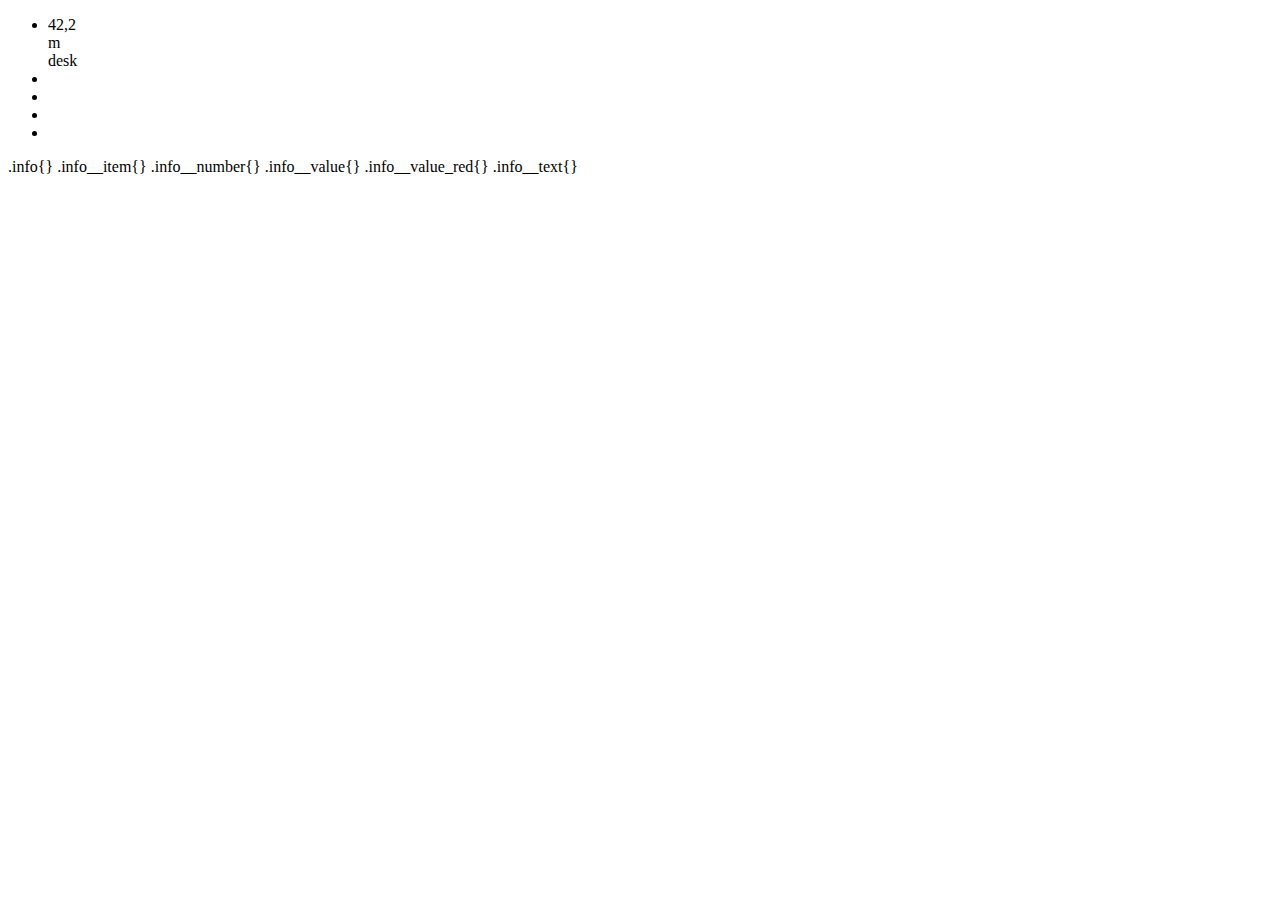
<file: BEM try.html>
<!DOCTYPE html>
<html lang="en">
<head>
    <meta charset="UTF-8">
    <title><h1><BEM></h1></title>
</head>
<body>
    <ul class="info">
        <li class="info__item">
            <div class="info__number">42,2</div>
            <div class="info__value info__value_red">m</div>
            <div class="info__text">desk</div>
        </li>
        <li class="info__item">
            <div class="info__number"></div>
            <div class="info__value"></div>
            <div class="info__text"></div>
        </li>
        <li class="info__item">
            <div class="info__number"></div>
            <div class="info__value"></div>
            <div class="info__text"></div>
        </li>
        <li class="info__item">
            <div class="info__number"></div>
            <div class="info__value"></div>
            <div class="info__text"></div>
        </li>
        <li class="info__item">
            <div class="info__number"></div>
            <div class="info__value"></div>
            <div class="info__text"></div>
        </li>
    </ul>
</body>
</html>

.info{}
.info__item{}
.info__number{}
.info__value{}
.info__value_red{}
.info__text{}
</file>
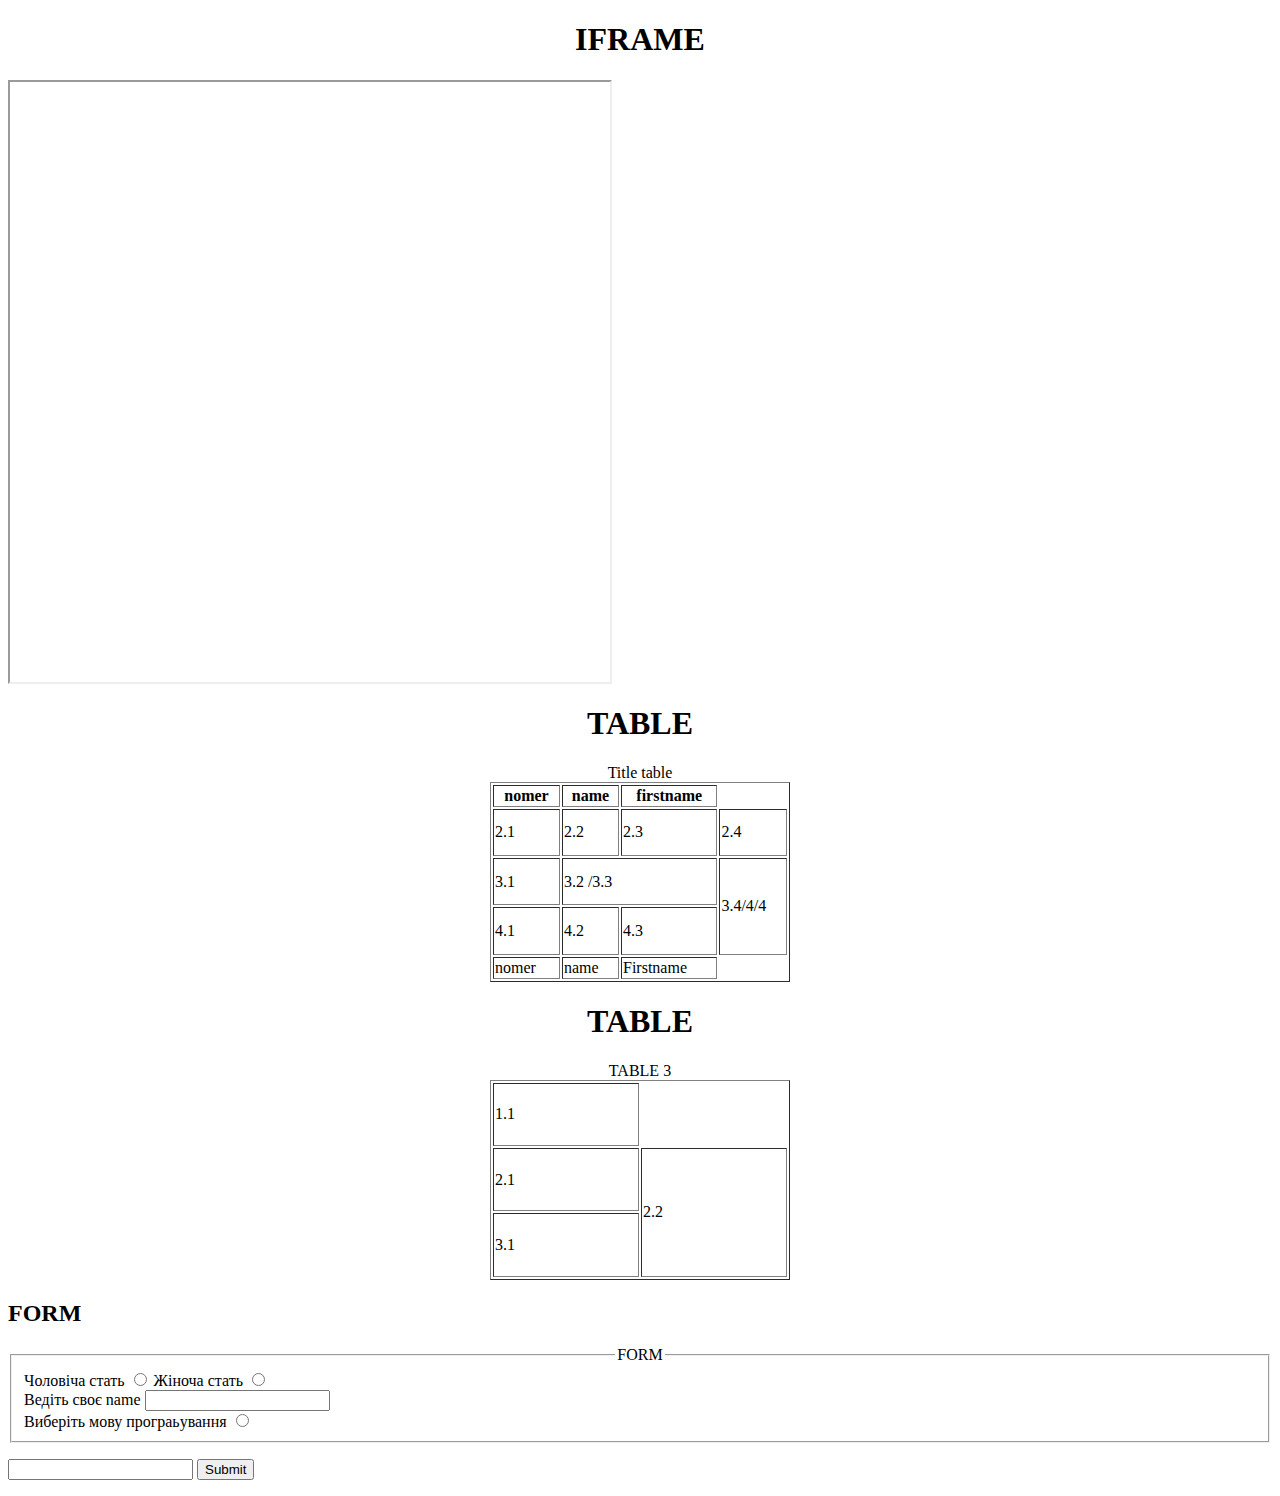
<file: exmple1.html>
﻿<!DOCTYPE html>
<html lang="en">
<head>
  <meta charset="UTF-8">
  <title>tablucja</title>
</head>
<body>
  <div>
 <h1 align="center" >IFRAME</h1>
 <iframe src="http://www.radioroks.ua/" width="600" height="600" align="center"> </iframe>
 </div>

  <h1 align="center" >TABLE</h1>
<!--table-->
<table border="1" width="300" height="200" align="center">
<h2><caption> Title table</caption></h2>
<thead>
  <tr>
    <th>nomer</th>
    <th>name</th>
    <th>firstname</th>
  </tr>

</thead>
<tbody>

  <tr>
    <td>2.1</td>
    <td>2.2</td>
    <td>2.3</td>
    <td>2.4</td>
  </tr>
  <tr>
    <td>3.1</td>
    <td colspan="2">3.2 /3.3</td>
    <td rowspan="2">3.4/4/4</td>
    
  </tr>
  <tr>
    <td>4.1</td>
    <td>4.2</td>
    <td>4.3</td>
    
  </tr>
  <tfoot>
    <tr>
    <td>nomer</td>
    <td>name</td>
    <td>Firstname</td>
  </tr></tfoot>
  </tbody>

  </table>  
  <h1 align="center" >TABLE</h1>
<!--table-->
<table border="1" width="300" height="200" align="center">
<h2><caption> TABLE 3 </caption></h2>
<tbody> 
  <tr>
    <td>1.1</td>
  </tr>
  <tr> 
    <td>2.1</td>
    <td rowspan="2">2.2</td>
  </tr>
  <tr>
    <td>3.1</td>
  </tr>
  </tbody>
  </table>   
<h2> FORM </h2>
<fieldset>
  <legend align="center">FORM</legend>
  <form action="" name="registerform" method="GET">
   <div>
     <label for="focusSex" > Чоловіча стать</label>
     <input type="radio" name="userSex" id="focusSexMan" value="man"> 
     <label for="focusSex" > Жіноча стать</label>
     <input type="radio" name="userSex" id="focusSexWoman" value="Woman">  
</div>
<div>
     <label for="focusname" > Ведіть своє  name</label>
     <input type="text" name="username" value=""id="focusname"> 
</div>
<div>
     <label for="focusSelect" > Виберіть мову програьування</label>
     <input type="radio" name="userLang" value=""id="focusSelect"> 
</div>
</form>  
</fieldset>                                          
</body>
</html>

<!DOCTYPE html>
 <html>
  <head>
  <meta charset="utf-8">
  <title>Формы</title>
 </head>
 <body>
  <form>
   <p><input name="a"> <input type="submit"></p>
  </form>
 </body>
</html>
</file>
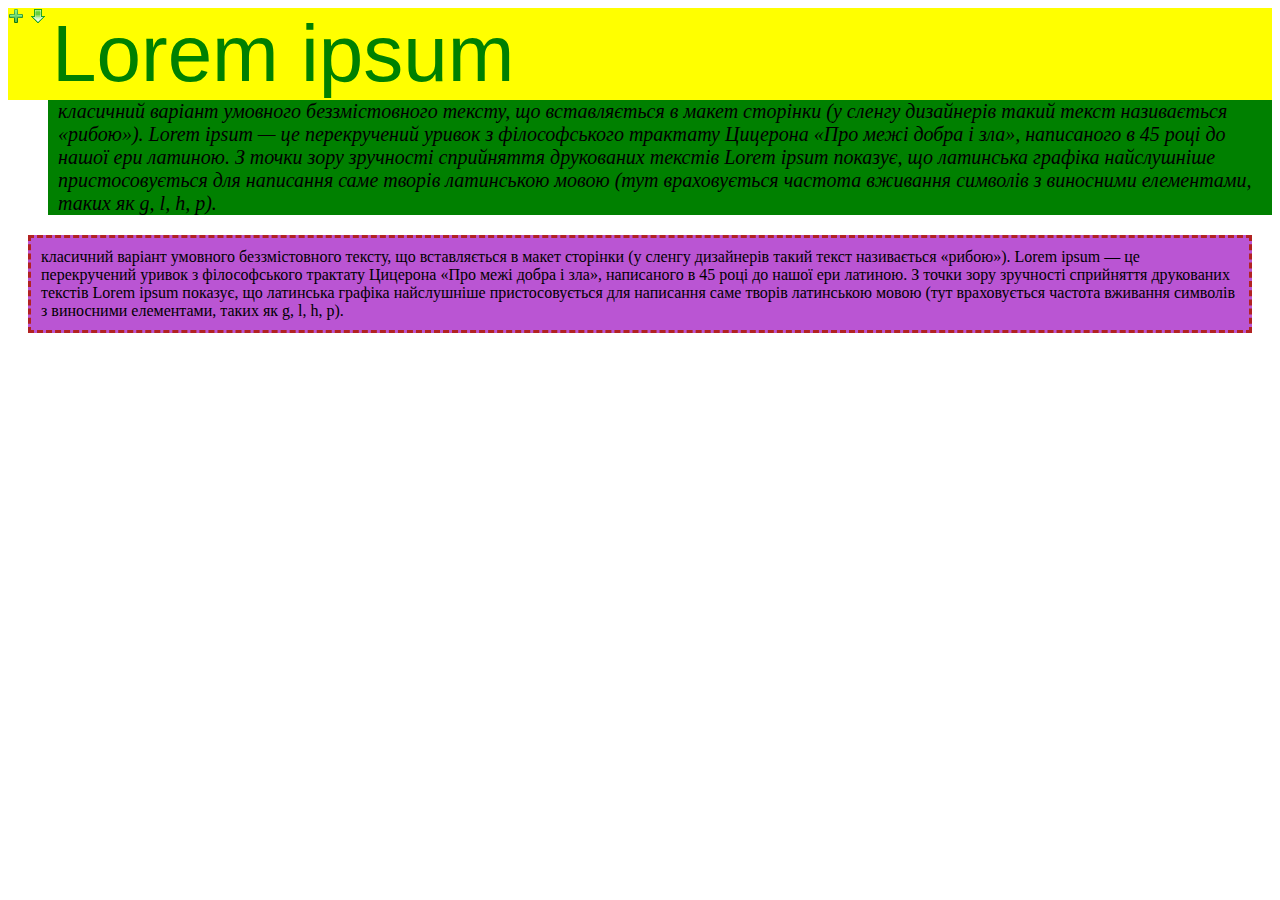
<file: css/sprite.html>
<!DOCTYPE HTML5>
<html>
<head>
  <link rel="stylesheet" type="text/css" href="./sprite.css" />
</head>
<body>
  <div class="icon plus"></div>

  <div class="  icon load down"></div>
  <div>
    <div class="title">  Lorem ipsum </div>
    
    <div class="text"> класичний варіант умовного беззмістовного тексту, що вставляється в макет сторінки (у сленгу дизайнерів такий текст називається «рибою»). Lorem ipsum — це перекручений уривок з філософського трактату Цицерона «Про межі добра і зла», написаного в 45 році до нашої ери латиною. З точки зору зручності сприйняття друкованих текстів Lorem ipsum показує, що латинська графіка найслушніше пристосовується для написання саме творів латинською мовою (тут враховується частота вживання символів з виносними елементами, таких як g, l, h, p).  </div> 
    <div class="example"> класичний варіант умовного беззмістовного тексту, що вставляється в макет сторінки (у сленгу дизайнерів такий текст називається «рибою»). Lorem ipsum — це перекручений уривок з філософського трактату Цицерона «Про межі добра і зла», написаного в 45 році до нашої ери латиною. З точки зору зручності сприйняття друкованих текстів Lorem ipsum показує, що латинська графіка найслушніше пристосовується для написання саме творів латинською мовою (тут враховується частота вживання символів з виносними елементами, таких як g, l, h, p).  </div>
    </div>
</body>
</html>
</file>
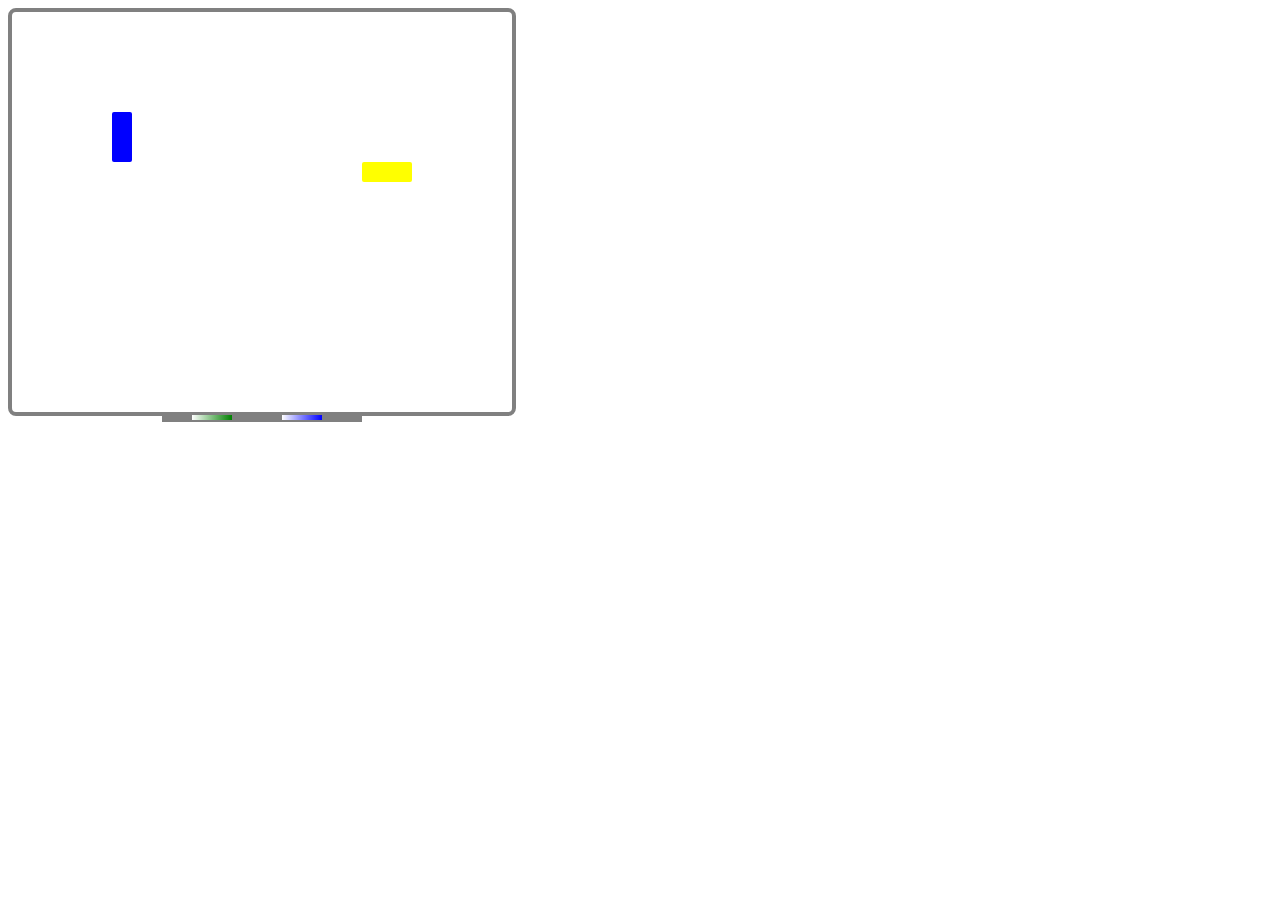
<file: prctice/practice.html>
<!DOCTYPE html>
<html lang="en">
<head>
    <meta charset="UTF-8">
      <link rel="stylesheet" href="./practice.css">
    <title>pRACTICE</title>
</head>
<body>
    <div class= "board">
        <div class="spanch1"></div>
        <div class="spanch2"></div>
        <div class="shelf">
        <div class="marker1"></div>
        <div class="marker2"></div>
        </div>
        
    </div>
</body>
</html>
</file>
<file: css/sprite.css>
.icon {
  height: 16px;
  width: 16px;
  display: block;
  float: left;
  margin: 0 6px 0 0;
  background: url('sprite.png') no-repeat;
}
.icon.none { background-position: 16px 16px; }

.icon.silver { background-position: 0px 0px; }
.icon.yellow { background-position: -16px 0px; }
.icon.red { background-position: -32px 0px; }
.icon.green { background-position: -48px 0px; }
.icon.blue { background-position: -64px 0px; }
.icon.load.down { background-position: -80px 0px; }
.icon.load.up { background-position: -96px 0px; }
.icon.blank { background-position: -112px 0px; }
.icon.page { background-position: -128px 0px; }
.icon.list { background-position: -144px 0px; }
.icon.image { background-position: -160px 0px; }
.icon.news { background-position: -176px 0px; }
.icon.notepad { background-position: -192px 0px; }
.icon.scroll { background-position: -208px 0px; }
.icon.print { background-position: -224px 0px; }
.icon.scissors { background-position: -240px 0px; }
.icon.article { background-position: -256px 0px; }
.icon.share.page { background-position: -272px 0px; }
.icon.share.folder { background-position: -288px 0px; }
.icon.share.image { background-position: -304px 0px; }

.icon.plus { background-position: 0px -16px; }
.icon.minus { background-position: -16px -16px; }
.icon.edit { background-position: -32px -16px; }
.icon.delete { background-position: -48px -16px; }
.icon.check { background-position: -64px -16px; }
.icon.pencil.yellow { background-position: -80px -16px; }
.icon.pencil.green { background-position: -96px -16px; }
.icon.eraser { background-position: -112px -16px; }
.icon.floppy.black { background-position: -128px -16px; }
.icon.floppy.blue { background-position: -144px -16px; }
.icon.db { background-position: -160px -16px; }
.icon.gear { background-position: -176px -16px; }
.icon.tools { background-position: -192px -16px; }
.icon.filter { background-position: -208px -16px; }
.icon.find { background-position: -224px -16px; }
.icon.search { background-position: -240px -16px; }
.icon.music { background-position: -256px -16px; }
.icon.compass { background-position: -272px -16px; }
.icon.put { background-position: -288px -16px; }
.icon.hd { background-position: -304px -16px; }

.icon.person.silver { background-position: 0px -32px; }
.icon.person.yellow { background-position: -16px -32px; }
.icon.person.red { background-position: -32px -32px; }
.icon.person.green { background-position: -48px -32px; }
.icon.person.blue { background-position: -64px -32px; }
.icon.home { background-position: -80px -32px; }
.icon.android { background-position: -96px -32px; }
.icon.phone { background-position: -112px -32px; }
.icon.fax { background-position: -128px -32px; }
.icon.sms { background-position: -144px -32px; }
.icon.mobile { background-position: -160px -32px; }
.icon.call { background-position: -176px -32px; }
.icon.world { background-position: -192px -32px; }
.icon.globe { background-position: -208px -32px; }
.icon.chain { background-position: -224px -32px; }
.icon.telnet { background-position: -240px -32px; }
.icon.icq { background-position: -256px -32px; }
.icon.gtalk { background-position: -272px -32px; }
.icon.skype { background-position: -288px -32px; }
.icon.properties { background-position: -304px -32px; }

.icon.portfolio { background-position: 0px -48px; }
.icon.folder.close { background-position: -16px -48px; }
.icon.folder.open { background-position: -32px -48px; }
.icon.puzzle.green { background-position: -48px -48px; }
.icon.puzzle.silver { background-position: -64px -48px; }
.icon.house { background-position: -80px -48px; }
.icon.office { background-position: -96px -48px; }
.icon.pointer { background-position: -112px -48px; }
.icon.download { background-position: -128px -48px; }
.icon.mallet { background-position: -144px -48px; }
.icon.scales { background-position: -160px -48px; }
.icon.court { background-position: -176px -48px; }
.icon.coins { background-position: -192px -48px; }
.icon.money { background-position: -208px -48px; }
.icon.card { background-position: -224px -48px; }
.icon.safe { background-position: -240px -48px; }
.icon.film { background-position: -256px -48px; }
.icon.cinema { background-position: -272px -48px; }
.icon.mic { background-position: -288px -48px; }
.icon.speaker { background-position: -304px -48px; }

.icon.talk { background-position: 0px -64px; }
.icon.msg { background-position: -16px -64px; }
.icon.chat { background-position: -32px -64px; }
.icon.message { background-position: -48px -64px; }
.icon.new { background-position: -64px -64px; }
.icon.lamp.yellow { background-position: -80px -64px; }
.icon.lamp.silver { background-position: -96px -64px; }
.icon.lock.open { background-position: -112px -64px; }
.icon.lock.close { background-position: -128px -64px; }
.icon.key { background-position: -144px -64px; }
.icon.warn { background-position: -160px -64px; }
.icon.on { background-position: -176px -64px; }
.icon.no { background-position: -192px -64px; }
.icon.shield { background-position: -208px -64px; }
.icon.run { background-position: -224px -64px; }
.icon.attach { background-position: -240px -64px; }
.icon.angle { background-position: -256px -64px; }
.icon.ruler { background-position: -272px -64px; }
.icon.wand { background-position: -288px -64px; }
.icon.screen { background-position: -304px -64px; }

.icon.heart { background-position: 0px -80px; }
.icon.seal { background-position: -16px -80px; }
.icon.abacus { background-position: -32px -80px; }
.icon.cookie { background-position: -48px -80px; }
.icon.camera { background-position: -64px -80px; }
.icon.flash { background-position: -80px -80px; }
.icon.broom { background-position: -96px -80px; }
.icon.label { background-position: -112px -80px; }
.icon.eye { background-position: -128px -80px; }
.icon.hourglass { background-position: -144px -80px; }
.icon.graph.hor { background-position: -160px -80px; }
.icon.graph.ver { background-position: -176px -80px; }
.icon.graph.pie { background-position: -192px -80px; }
.icon.month { background-position: -208px -80px; }
.icon.day { background-position: -224px -80px; }
.icon.graph.multi { background-position: -240px -80px; }
.icon.qrcode { background-position: -256px -80px; }
.icon.barcode { background-position: -272px -80px; }
.icon.stamp { background-position: -288px -80px; }
.icon.pin { background-position: -304px -80px; }

.icon.mail.yellow { background-position: 0px -96px; }
.icon.mail.blue { background-position: -16px -96px; }
.icon.mailto { background-position: -32px -96px; }
.icon.mail.open { background-position: -48px -96px; }
.icon.mail.big { background-position: -64px -96px; }
.icon.package { background-position: -80px -96px; }
.icon.drawer { background-position: -96px -96px; }
.icon.box { background-position: -112px -96px; }
.icon.modules { background-position: -128px -96px; }
.icon.inbox.empty { background-position: -144px -96px; }
.icon.inbox.mail { background-position: -160px -96px; }
.icon.lamp { background-position: -176px -96px; }
.icon.labs { background-position: -192px -96px; }
.icon.wall { background-position: -208px -96px; }
.icon.bell { background-position: -224px -96px; }
.icon.ways { background-position: -240px -96px; }
.icon.loop { background-position: -256px -96px; }
.icon.online { background-position: -272px -96px; }
.icon.offline { background-position: -288px -96px; }
.icon.help { background-position: -304px -96px; }

.icon.profile.item { background-position: 0px -112px; }
.icon.profile.card { background-position: -16px -112px; }
.icon.profile.vcard { background-position: -32px -112px; }
.icon.addressbook { background-position: -48px -112px; }
.icon.book { background-position: -64px -112px; }
.icon.alarm { background-position: -80px -112px; }
.icon.time { background-position: -96px -112px; }
.icon.clock { background-position: -112px -112px; }
.icon.smile.happy { background-position: -128px -112px; }
.icon.smile.upset { background-position: -144px -112px; }
.icon.smile.apathy { background-position: -160px -112px; }
.icon.clone { background-position: -176px -112px; }
.icon.merge { background-position: -192px -112px; }
.icon.turn.down { background-position: -208px -112px; }
.icon.turn.up { background-position: -224px -112px; }
.icon.turn.left { background-position: -240px -112px; }
.icon.turn.right { background-position: -256px -112px; }
.icon.breaking { background-position: -272px -112px; }
.icon.unify { background-position: -288px -112px; }
.icon.selection { background-position: -304px -112px; }

.icon.tag.silver { background-position: 0px -128px; }
.icon.tag.yellow { background-position: -16px -128px; }
.icon.tag.red { background-position: -32px -128px; }
.icon.tag.green { background-position: -48px -128px; }
.icon.tag.blue { background-position: -64px -128px; }
.icon.change { background-position: -80px -128px; }
.icon.refresh { background-position: -96px -128px; }
.icon.redo { background-position: -112px -128px; }
.icon.undo { background-position: -128px -128px; }
.icon.left { background-position: -144px -128px; }
.icon.right { background-position: -160px -128px; }
.icon.down { background-position: -176px -128px; }
.icon.up { background-position: -192px -128px; }
.icon.up.left { background-position: -208px -128px; }
.icon.up.right { background-position: -224px -128px; }
.icon.down.left { background-position: -240px -128px; }
.icon.down.right { background-position: -256px -128px; }
.icon.prev { background-position: -272px -128px; }
.icon.next { background-position: -288px -128px; }
.icon.presentation { background-position: -304px -128px; }

.icon.flag.silver { background-position: 0px -144px; }
.icon.flag.yellow { background-position: -16px -144px; }
.icon.flag.red { background-position: -32px -144px; }
.icon.flag.green { background-position: -48px -144px; }
.icon.flag.blue { background-position: -64px -144px; }
.icon.to.begin { background-position: -80px -144px; }
.icon.to.end { background-position: -96px -144px; }
.icon.to.prev { background-position: -112px -144px; }
.icon.to.next { background-position: -128px -144px; }
.icon.stop { background-position: -144px -144px; }
.icon.pause { background-position: -160px -144px; }
.icon.to.left { background-position: -176px -144px; }
.icon.to.right { background-position: -192px -144px; }
.icon.to.up { background-position: -208px -144px; }
.icon.to.down { background-position: -224px -144px; }
.icon.record { background-position: -240px -144px; }
.icon.bold { background-position: -256px -144px; }
.icon.italic { background-position: -272px -144px; }
.icon.underline { background-position: -288px -144px; }
.icon.strike { background-position: -304px -144px; }

.icon.star.red { background-position: 0px -160px; }
.icon.star.green { background-position: -16px -160px; }
.icon.star.blue { background-position: -32px -160px; }
.icon.order.red { background-position: -48px -160px; }
.icon.order.green { background-position: -64px -160px; }
.icon.order.blue { background-position: -80px -160px; }
.icon.medal.red { background-position: -96px -160px; }
.icon.medal.green { background-position: -112px -160px; }
.icon.medal.blue { background-position: -128px -160px; }
.icon.star { background-position: -144px -160px; }
.icon.crown { background-position: -160px -160px; }
.icon.goal { background-position: -176px -160px; }
.icon.fire { background-position: -192px -160px; }
.icon.cursor.silver { background-position: -208px -160px; }
.icon.cursor.blue { background-position: -224px -160px; }
.icon.anchor { background-position: -240px -160px; }
.icon.align.justify { background-position: -256px -160px; }
.icon.align.left { background-position: -272px -160px; }
.icon.align.center { background-position: -288px -160px; }
.icon.align.right { background-position: -304px -160px; }

.icon.star.silver { background-position: 0px -176px; }
.icon.star.half { background-position: -16px -176px; }
.icon.star.yellow { background-position: -32px -176px; }
.icon.handshake { background-position: -48px -176px; }
.icon.give { background-position: -64px -176px; }
.icon.hand { background-position: -80px -176px; }
.icon.point.up { background-position: -96px -176px; }
.icon.point.down { background-position: -112px -176px; }
.icon.point.left { background-position: -128px -176px; }
.icon.point.right { background-position: -144px -176px; }
.icon.hand.up { background-position: -160px -176px; }
.icon.hand.down { background-position: -176px -176px; }
.icon.color { background-position: -192px -176px; }
.icon.palette { background-position: -208px -176px; }
.icon.fill { background-position: -224px -176px; }
.icon.colors { background-position: -240px -176px; }
.icon.paragraph { background-position: -256px -176px; }
.icon.image.left { background-position: -272px -176px; }
.icon.image.center { background-position: -288px -176px; }
.icon.image.right { background-position: -304px -176px; }

.icon.table { background-position: 0px -192px; }
.icon.table.header { background-position: -16px -192px; }
.icon.tv { background-position: -32px -192px; }
.icon.calc { background-position: -48px -192px; }
.icon.car.red { background-position: -64px -192px; }
.icon.car.blue { background-position: -80px -192px; }
.icon.cart { background-position: -96px -192px; }
.icon.crop { background-position: -112px -192px; }
.icon.zip { background-position: -128px -192px; }
.icon.dir.close { background-position: -144px -192px; }
.icon.dir.open { background-position: -160px -192px; }
.icon.dir.vert { background-position: -176px -192px; }
.icon.catalog.close { background-position: -192px -192px; }
.icon.catalog.open { background-position: -208px -192px; }
.icon.fldr.close { background-position: -224px -192px; }
.icon.fldr.open { background-position: -240px -192px; }
.icon.quote { background-position: -256px -192px; }
.icon.replace { background-position: -272px -192px; }
.icon.list.ord { background-position: -288px -192px; }
.icon.list.num { background-position: -304px -192px; }

.icon.paper.empty { background-position: 0px -208px; }
.icon.paper.text { background-position: -16px -208px; }
.icon.papers.empty { background-position: -32px -208px; }
.icon.papers.text { background-position: -48px -208px; }
.icon.papers.many { background-position: -64px -208px; }
.icon.books { background-position: -80px -208px; }
.icon.book.open { background-position: -96px -208px; }
.icon.bookmark { background-position: -112px -208px; }
.icon.book.help { background-position: -128px -208px; }
.icon.structure { background-position: -144px -208px; }
.icon.nodes { background-position: -160px -208px; }
.icon.group { background-position: -176px -208px; }
.icon.sun { background-position: -192px -208px; }
.icon.drop { background-position: -208px -208px; }
.icon.rain { background-position: -224px -208px; }
.icon.snow { background-position: -240px -208px; }
.icon.cloud { background-position: -256px -208px; }
.icon.clouds { background-position: -272px -208px; }
.icon.sun.cloud { background-position: -288px -208px; }
.icon.storm { background-position: -304px -208px; }

.icon.keyboard { background-position: 0px -224px; }
.icon.academy { background-position: -16px -224px; }
.icon.usb { background-position: -32px -224px; }
.icon.webcam { background-position: -48px -224px; }
.icon.switch { background-position: -64px -224px; }
.icon.appication { background-position: -80px -224px; }
.icon.file.unknown { background-position: -96px -224px; }
.icon.file.text { background-position: -112px -224px; }
.icon.file.source { background-position: -128px -224px; }
.icon.file.doc { background-position: -144px -224px; }
.icon.file.xls { background-position: -160px -224px; }
.icon.file.ppt { background-position: -176px -224px; }
.icon.file.html { background-position: -192px -224px; }
.icon.file.pdf { background-position: -208px -224px; }
.icon.file.iso { background-position: -224px -224px; }
.icon.file.avi { background-position: -240px -224px; }
.icon.unknown2 { background-position: -256px -224px; }
.icon.unknown3 { background-position: -272px -224px; }
.icon.unknown4 { background-position: -288px -224px; }
.icon.unknown5 { background-position: -304px -224px; }

.icon.google { background-position: 0px -240px; }
.icon.facebook { background-position: -16px -240px; }
.icon.linkedin { background-position: -32px -240px; }
.icon.twitter { background-position: -48px -240px; }
.icon.youtube { background-position: -64px -240px; }
.icon.twit { background-position: -80px -240px; }
.icon.vimeo { background-position: -96px -240px; }
.icon.gmail { background-position: -112px -240px; }
.icon.unknown6 { background-position: -128px -240px; }
.icon.unknown7 { background-position: -144px -240px; }
.icon.unknown8 { background-position: -160px -240px; }
.icon.unknown9 { background-position: -176px -240px; }
.icon.unknown10 { background-position: -192px -240px; }
.icon.unknown11 { background-position: -208px -240px; }
.icon.unknown12 { background-position: -224px -240px; }
.icon.unknown13 { background-position: -240px -240px; }
.icon.unknown14 { background-position: -256px -240px; }
.icon.unknown15 { background-position: -272px -240px; }
.icon.unknown16 { background-position: -288px -240px; }
.icon.unknown17 { background-position: -304px -240px; }

.icon.x.gray { background-position: 0px -256px; }
.icon.x.white { background-position: -16px -256px; }
.icon.x.black { background-position: -32px -256px; }
.title {background-color: yellow;
        font-size: 80px;
        color: green;
        font-family: Impact, Haettenschweiler, 'Arial Narrow Bold', sans-serif;
        margin: auto;
}
.text { background-color: green;
        font-size: 20px;
        font-style: italic;
        margin-left: 40px;
        border-left: 2px;
        padding-left: 10px;
      
}
.example {border: 3px dashed firebrick;
          background: mediumorchid;
          color: black;
          text-align: left;
          padding: 10px;
          margin:20px;
          
}
</file>
<file: prctice/practice.css>
.board {border: 4px solid gray;
        border-radius: 8px;
        background-color: white;
        width: 500px;
        height: 400px;
        position:   relative;
    
}
.spanch1{border-radius: 2px;
        background-color: blue;
        width: 20px;
        height: 50px;
        position:absolute; 
        top: 100px;
        left:100px;
} 
.spanch2{border-radius: 2px;
        background-color: yellow;
        width: 50px;
        height: 20px;
        position:absolute; 
        top:150px;
        right: 100px;
}       
.shelf{
        background-color: gray;
        width: 200px;
        height:10px;
        position:absolute; 
        bottom:-10px;
        left:150px;
}
.marker1{background: linear-gradient(to left, green, white) ;
        width: 40px;
        height: 5px;
        position:absolute;
        bottom:2px;
        left:30px; 
}
.marker2{background: linear-gradient(to left, blue, white) ;
        width: 40px;
        height: 5px;
        position:absolute; 
        bottom:2px;
        left:120px;
}
</file>
